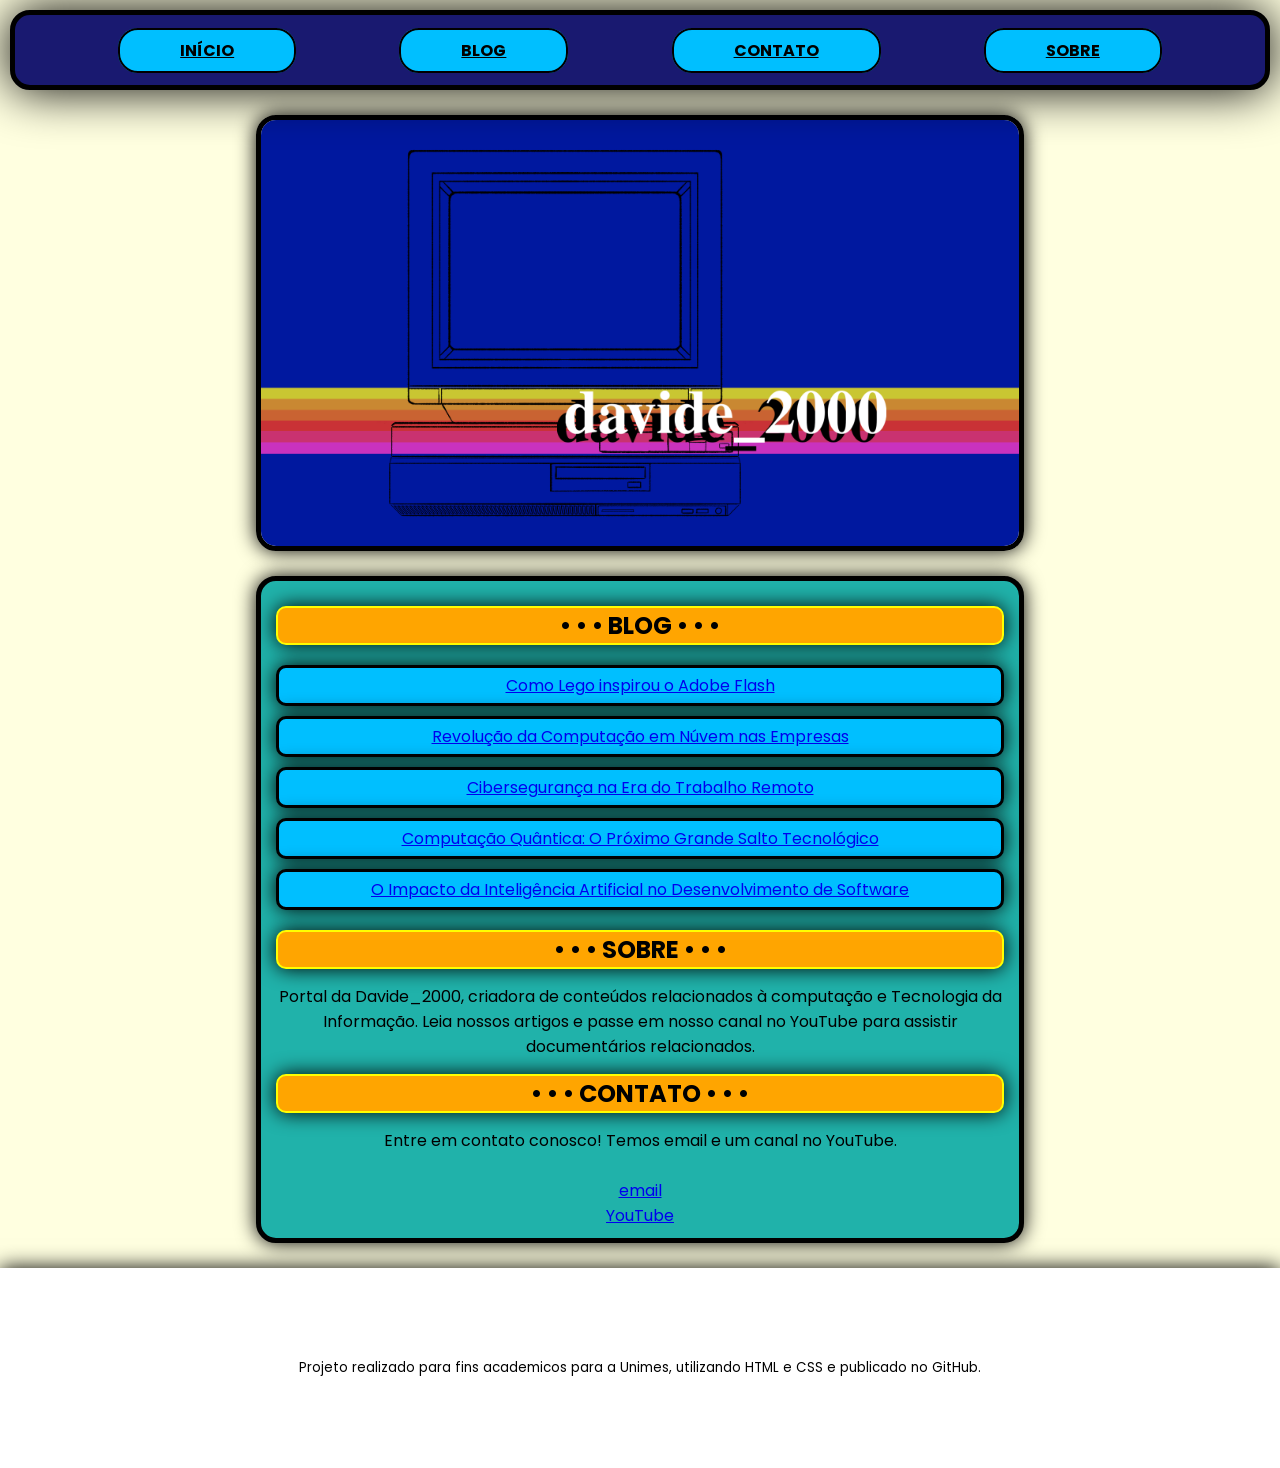
<file: index.html>
<!DOCTYPE html>
<html lang="pt-BR">
    <head>
        <meta charset="UTF-8">
        <meta name="viewport" content="width=device-width,initial-scale=1.0">
        <title>TI</title>
        <link rel="stylesheet" href="style.css">
    </head>
    <body>
        <header class="menu">
            <div class="menu-conteiner">
                <div><a class="menu-item logo" href="#inicio">INÍCIO</a></div>
                <div><a class="menu-item" href="#artigos">BLOG</a></div>
                <div><a class="menu-item" href="#contato">CONTATO</a></div>
                <div><a class="menu-item" href="#sobre">SOBRE</a></div>
            </div>
        </header>

        <section id="inicio" class="image-logo">
            <img class="image" src="images/davide_2000-opening-v4.png">
        </section>

        <div class="body-text">
            <section>
                <h1 id="artigos" class="h-body-text">• • • BLOG • • •</h1>
                <div class="artigos">
                    <div class="artigos-tópico"><a href="artigo1.html">Como Lego inspirou o Adobe Flash</a></div>
                    <div class="artigos-tópico"><a href="artigo2.html">Revolução da Computação em Núvem nas Empresas</a></div>
                    <div class="artigos-tópico"><a href="artigo3.html">Cibersegurança na Era do Trabalho Remoto</a></div>
                    <div class="artigos-tópico"><a href="artigo4.html">Computação Quântica: O Próximo Grande Salto Tecnológico</a></div>
                    <div class="artigos-tópico"><a href="artigo5.html">O Impacto da Inteligência Artificial no Desenvolvimento de Software</a></div>
                </div>
            </section>

            <section>
                <h1 id="sobre" class="h-body-text">• • • SOBRE • • •</h1>
                <p>Portal da Davide_2000, criadora de conteúdos relacionados à computação e Tecnologia da Informação. Leia nossos artigos e passe em nosso canal no YouTube para assistir documentários relacionados.</p>
            </section>
            <section class="contato">
                <h1 id="contato" class="h-body-text">• • • CONTATO • • •</h1>
                <p>Entre em contato conosco! Temos email e um canal no YouTube.</p> <br>
                <a href="mailto:davi.teixeira.canuto@proton.me">email</a>
                <a href="https://www.youtube.com/@davide-mm">YouTube</a>
            </section>
        </div>

        <footer>
            <small>Projeto realizado para fins academicos para a Unimes, utilizando HTML e CSS e publicado no GitHub.</small>
        </footer>
    </body>
</html>

<!-- INICIO(DAVIDE_2000) BLOG CONTATO SOBRE -->
</file>
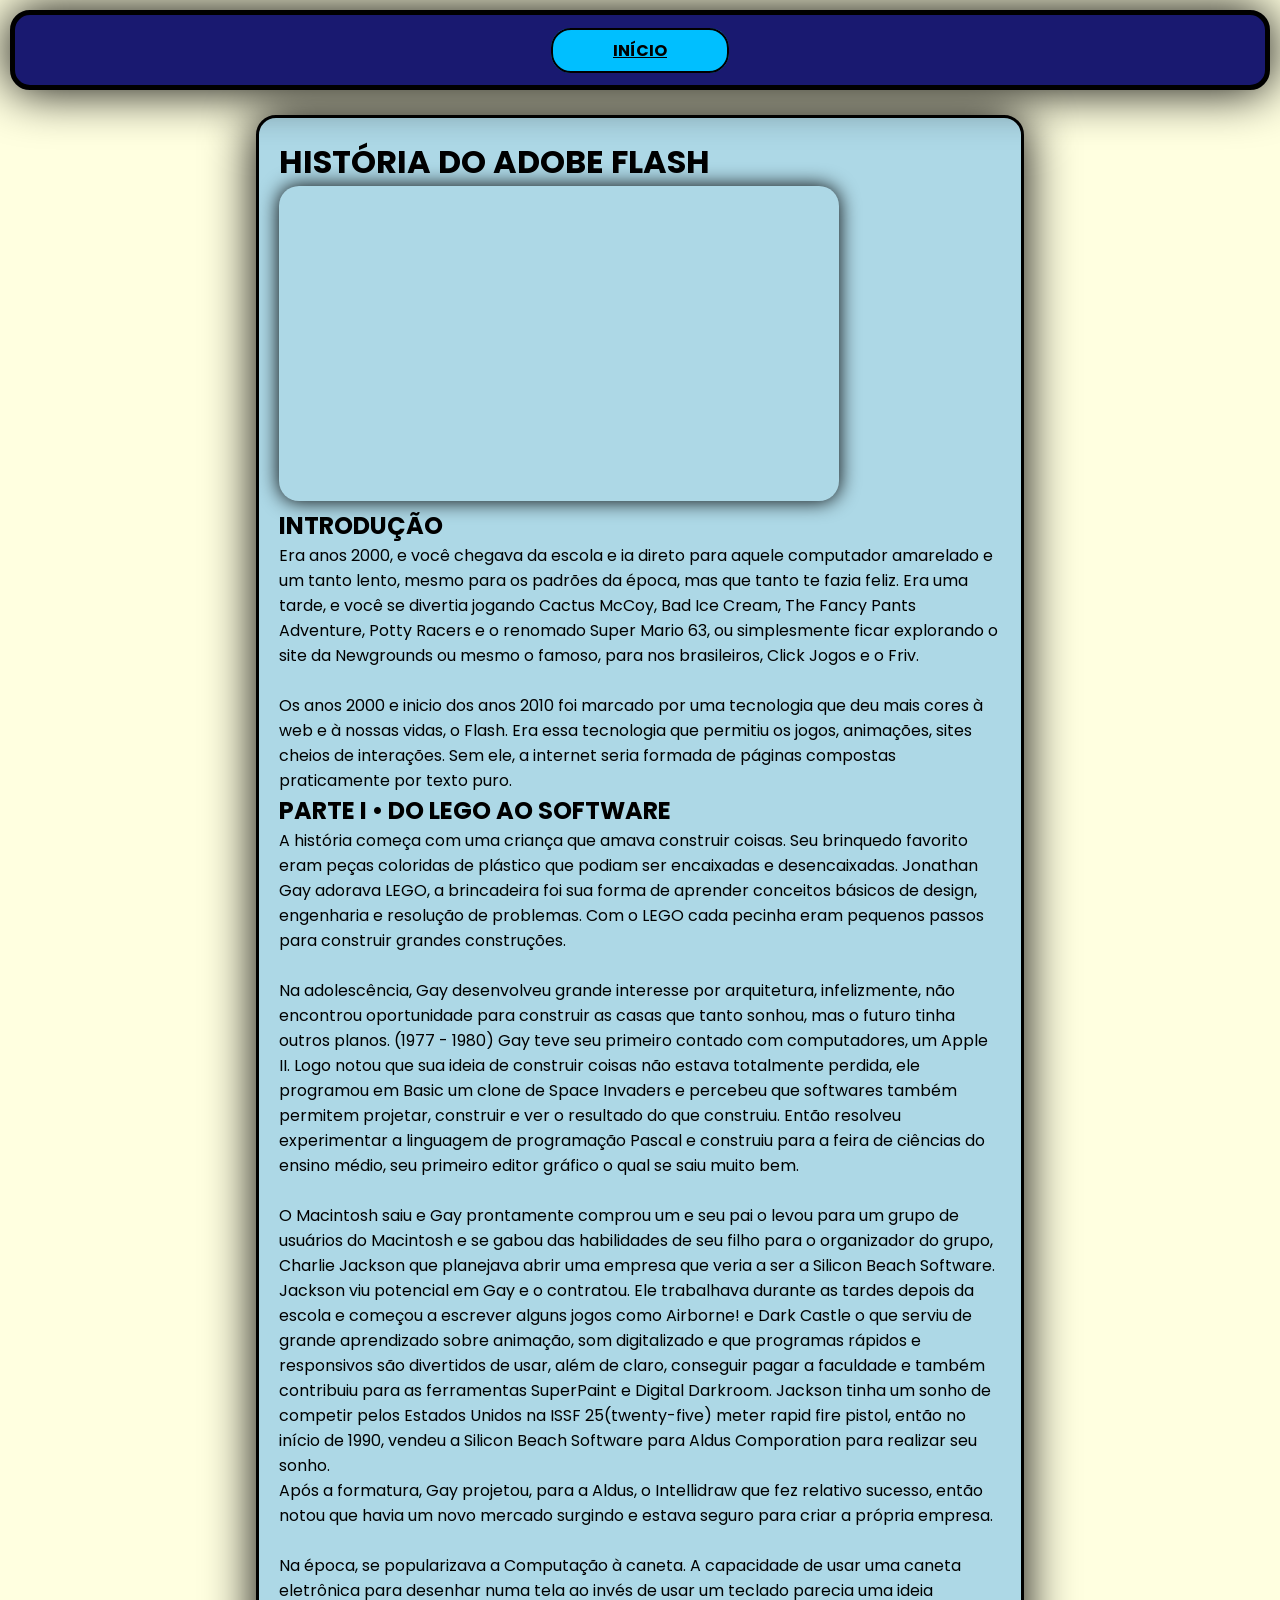
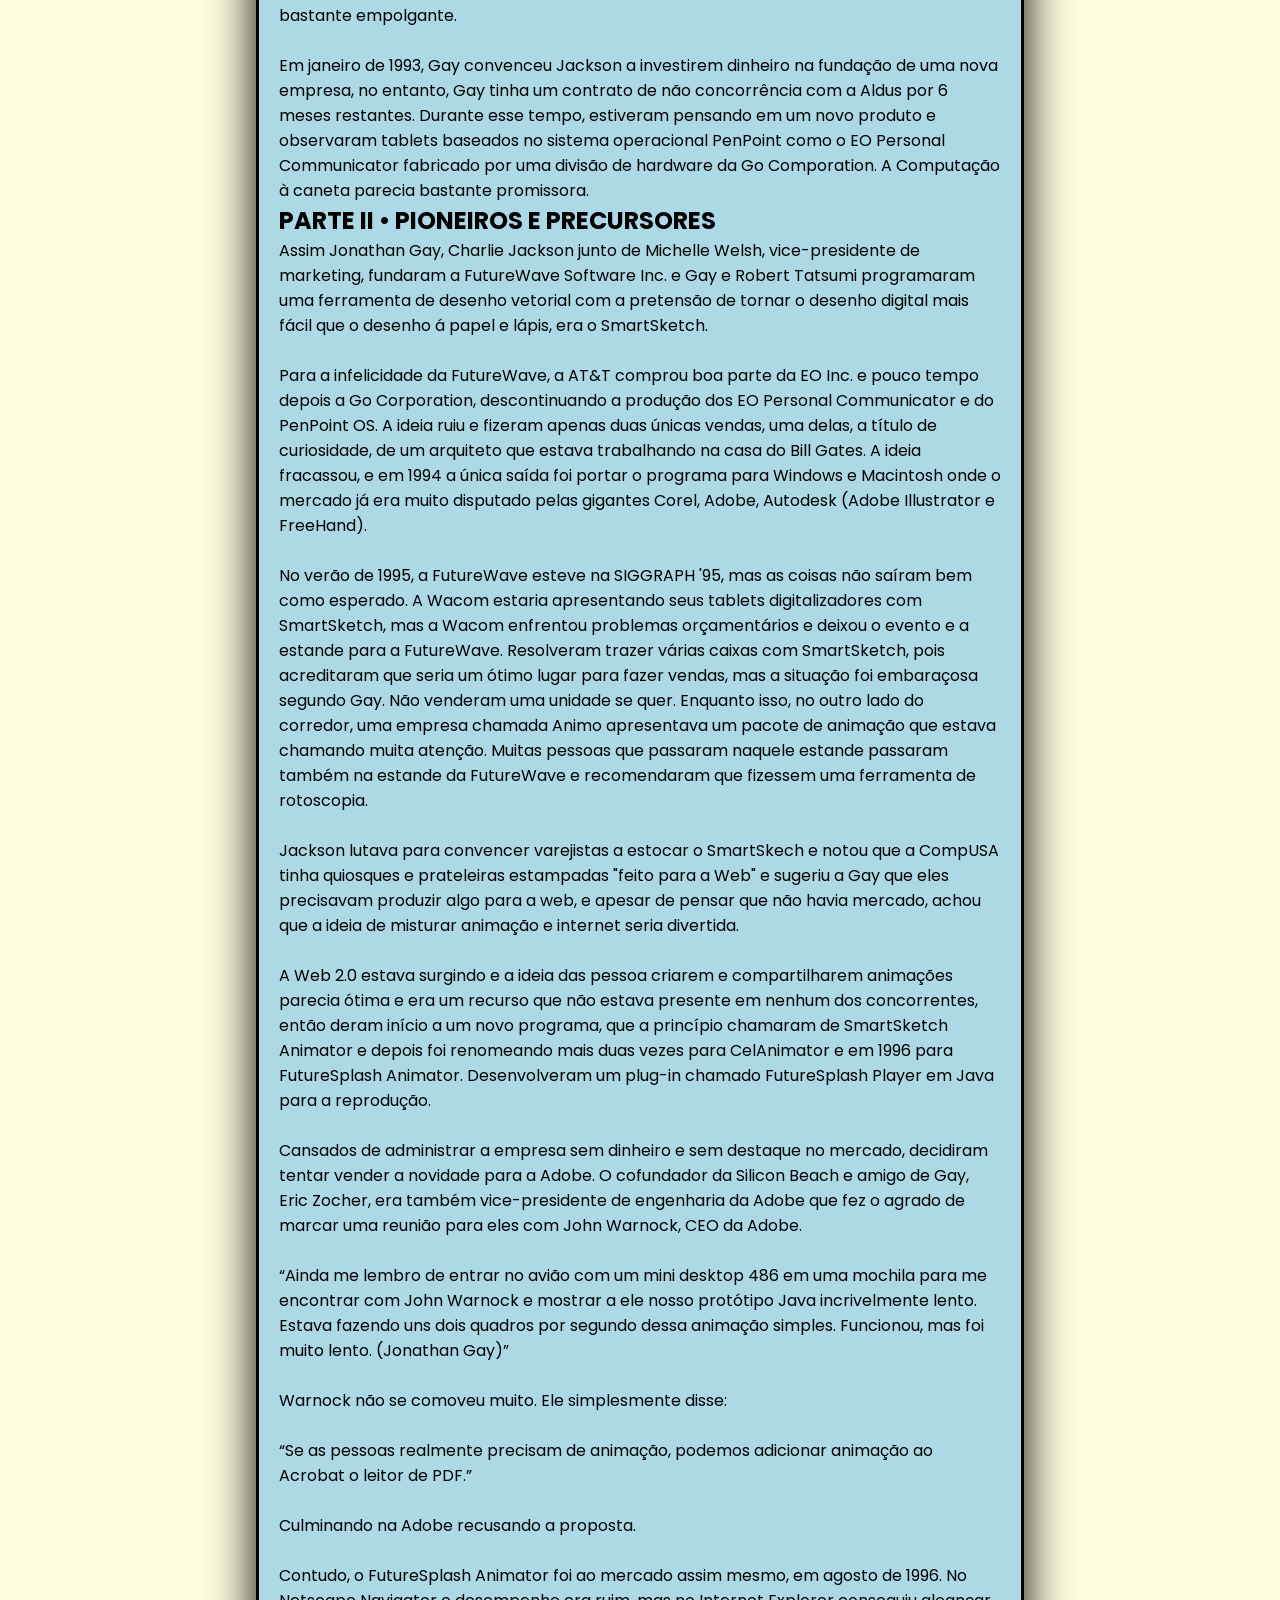
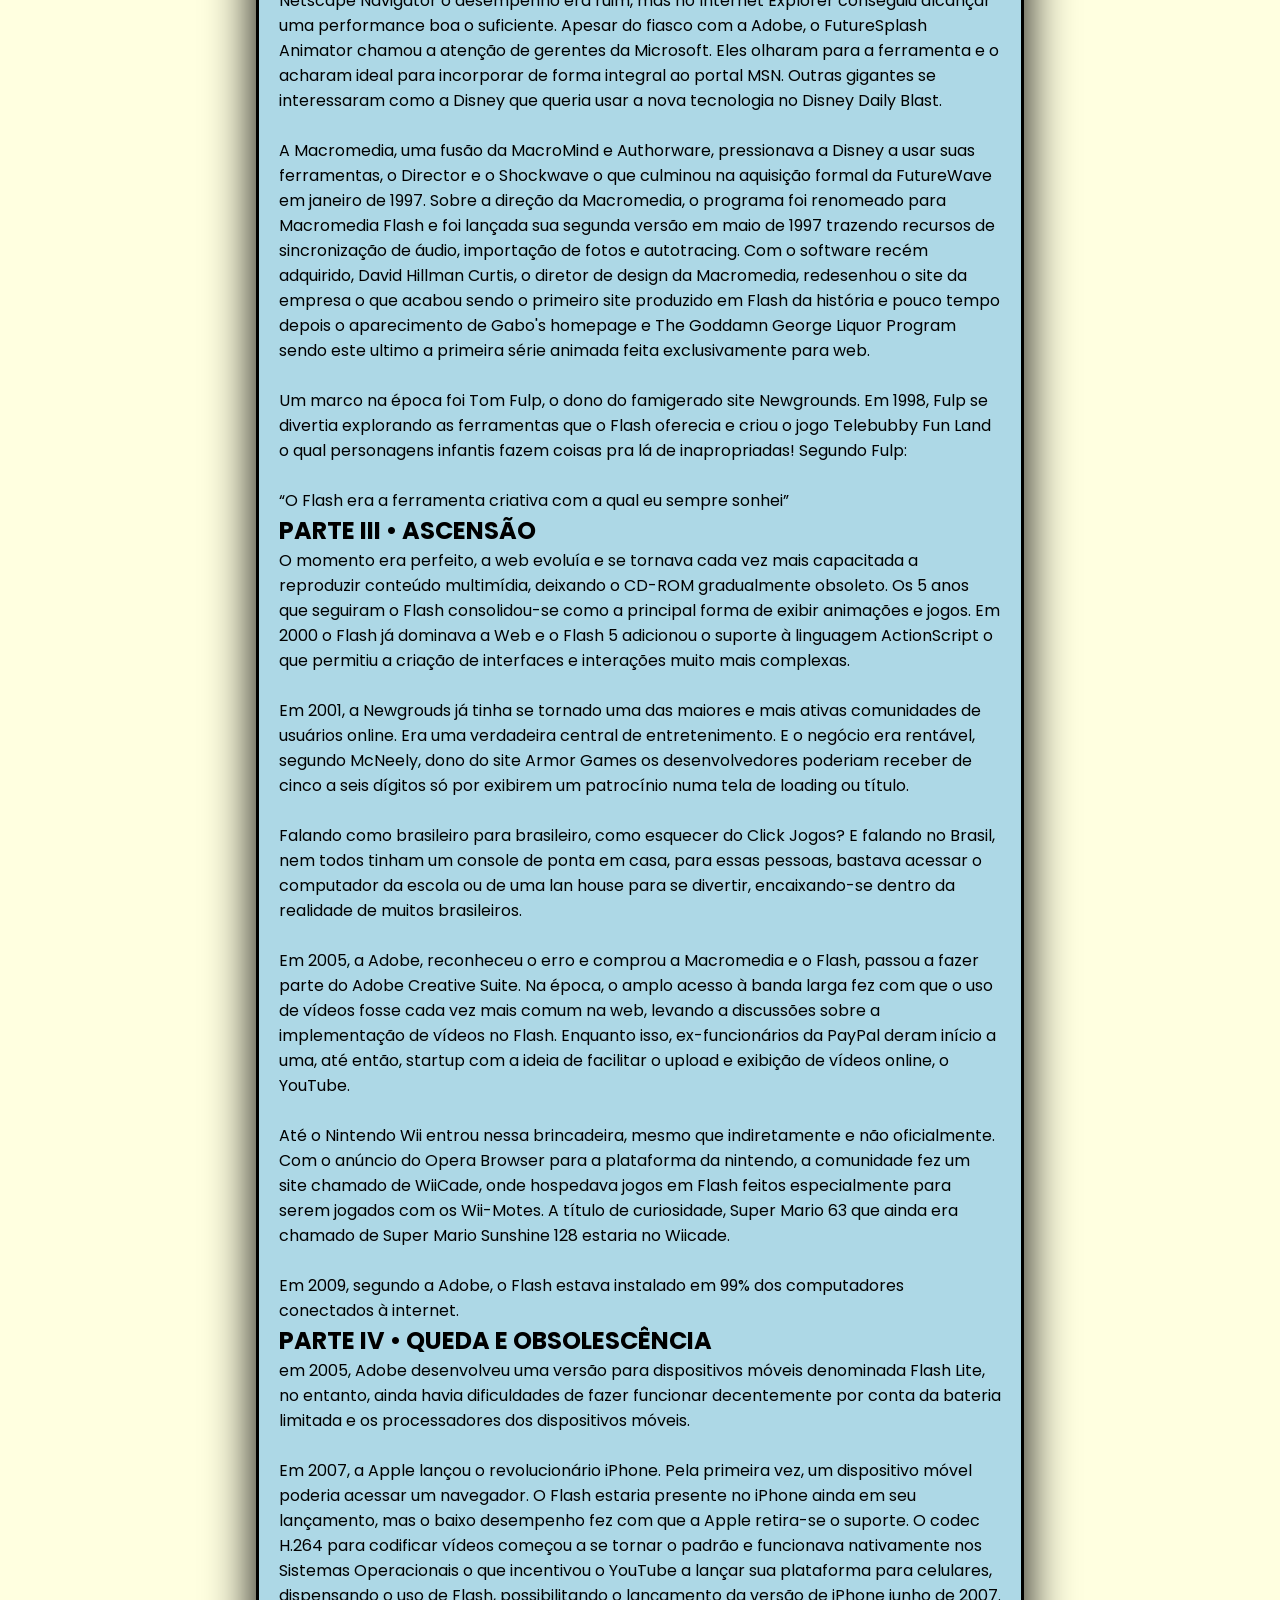
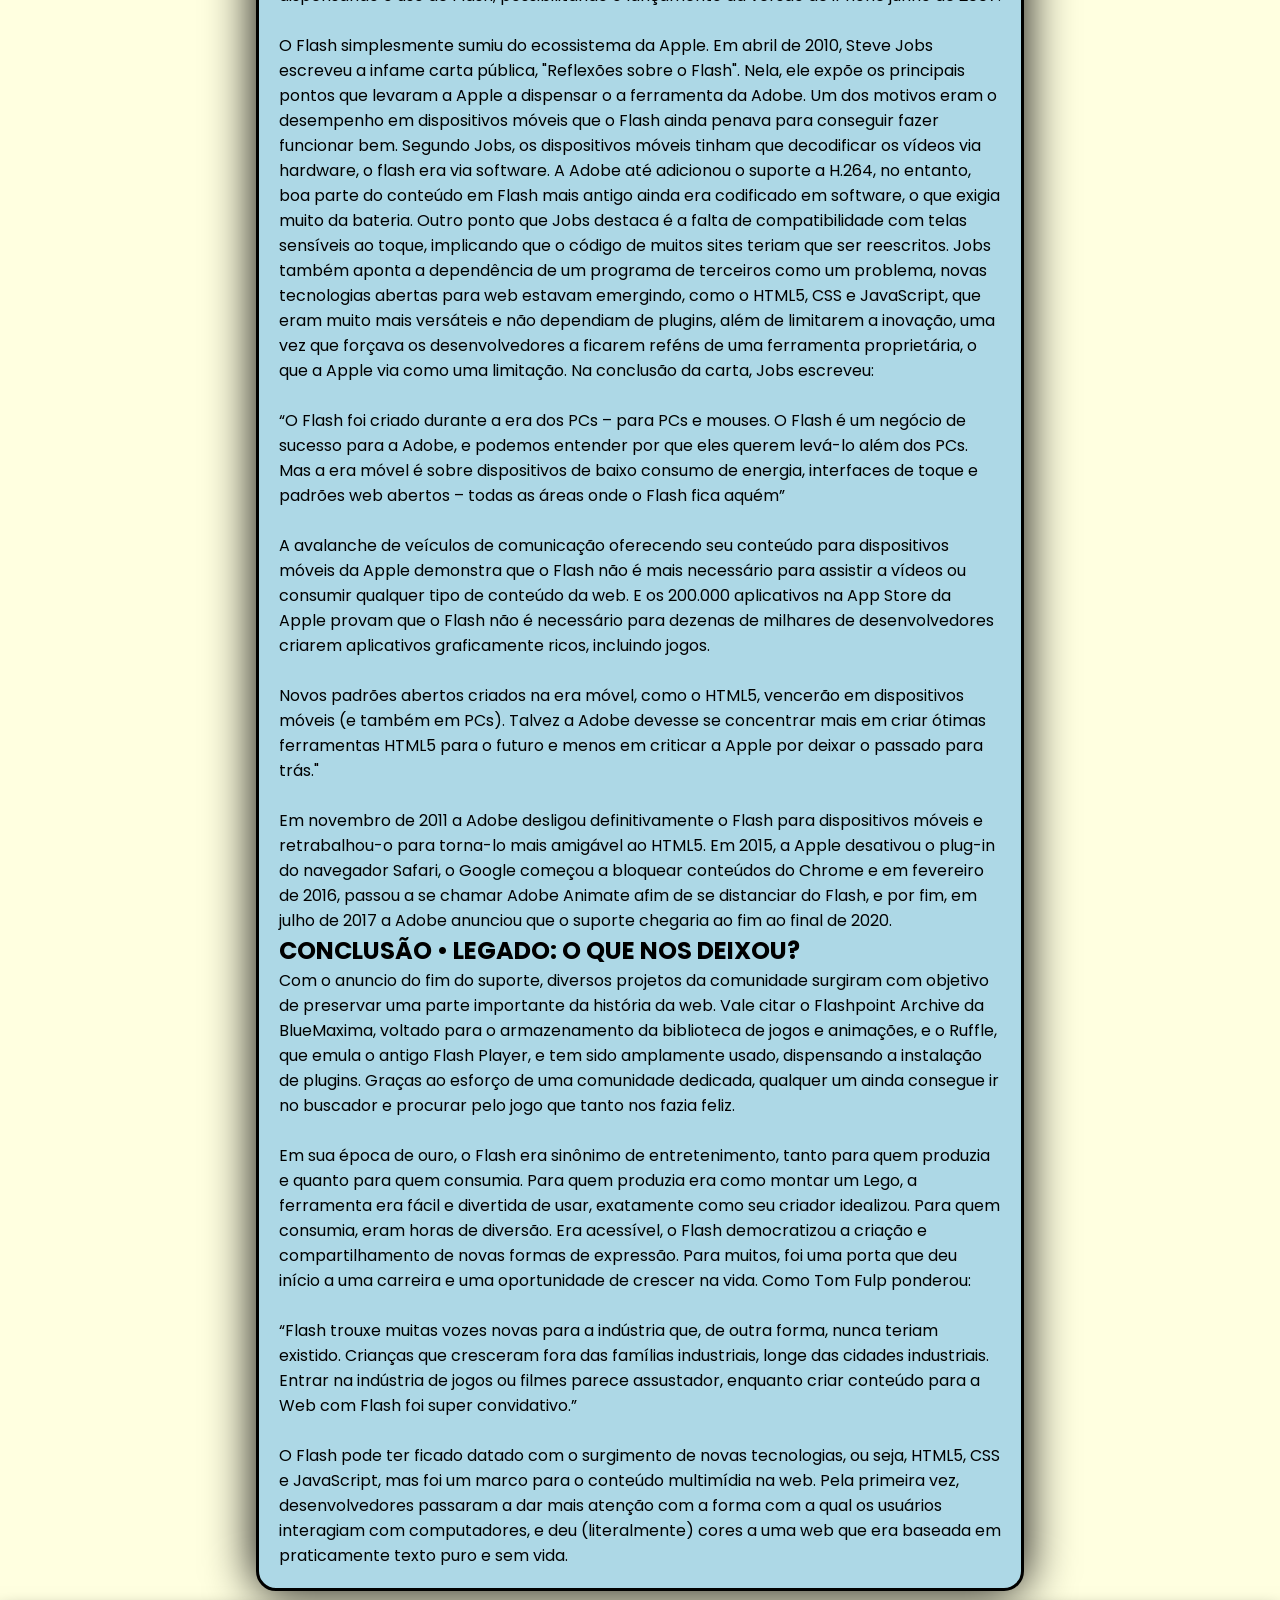
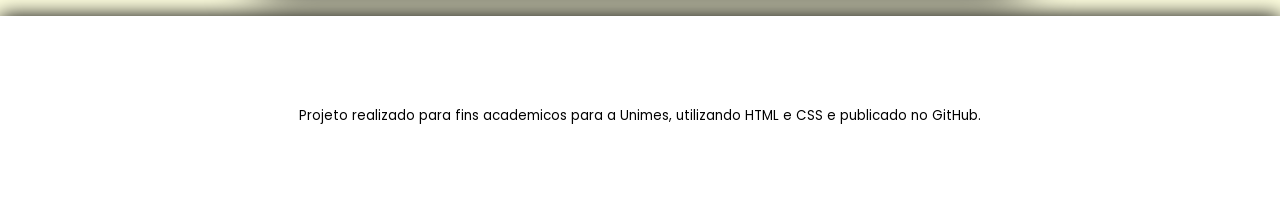
<file: artigo1.html>
<!DOCTYPE html>
<html lang="pt-BR">
    <head>
        <meta charset="UTF-8">
        <meta name="viewport" content="width=device-width,initial-scale=1.0">
        <title>TI</title>
        <link rel="stylesheet" href="style.css">
    </head>
    <body>
    <header class="menu">
        <div class="menu-conteiner">
            <div><a class="menu-item logo" href="index.html">INÍCIO</a></div>
        </div>
    </header>
        <div class="article">
            <h1>HISTÓRIA DO ADOBE FLASH</h1>
                <iframe
                    width="560"
                    height="315"
                    src="https://www.youtube.com/embed/bfStfx851rk"
                    title="Player de vídeo do YouTube"
                    frameborder="0"
                    allow="accelerometer; autoplay; clipboard-write; encrypted-media; gyroscope; picture-in-picture; web-share"
                    allowfullscreen>
                </iframe>
                <h2>INTRODUÇÃO</h2>
                    <p>Era anos 2000, e você chegava da escola e ia direto para aquele computador amarelado e um tanto lento, mesmo para os padrões da época, mas que tanto te fazia feliz. Era uma tarde, e você se divertia jogando Cactus McCoy, Bad Ice Cream, The Fancy Pants Adventure, Potty Racers e o renomado Super Mario 63, ou simplesmente ficar explorando o site da Newgrounds ou mesmo o famoso, para nos brasileiros, Click Jogos e o Friv.</p> <br>
                    <p>Os anos 2000 e inicio dos anos 2010 foi marcado por uma tecnologia que deu mais cores à web e à nossas vidas, o Flash. Era essa tecnologia que permitiu os jogos, animações, sites cheios de interações. Sem ele, a internet seria formada de páginas compostas praticamente por texto puro.</p>
                <h2>PARTE I • DO LEGO AO SOFTWARE</h2>
                    <p>A história começa com uma criança que amava construir coisas. Seu brinquedo favorito eram peças coloridas de plástico que podiam ser encaixadas e desencaixadas. Jonathan Gay adorava LEGO, a brincadeira foi sua forma de aprender conceitos básicos de design, engenharia e resolução de problemas. Com o LEGO cada pecinha eram pequenos passos para construir grandes construções.</p> <br>
                    <p>Na adolescência, Gay desenvolveu grande interesse por arquitetura, infelizmente, não encontrou oportunidade para construir as casas que tanto sonhou, mas o futuro tinha outros planos. (1977 - 1980) Gay teve seu primeiro contado com computadores, um Apple II. Logo notou que sua ideia de construir coisas não estava totalmente perdida, ele programou em Basic um clone de Space Invaders e percebeu que softwares também permitem projetar, construir e ver o resultado do que construiu. Então resolveu experimentar a linguagem de programação Pascal e construiu para a feira de ciências do ensino médio, seu primeiro editor gráfico o qual se saiu muito bem.</p> <br>
                    <p>O Macintosh saiu e Gay prontamente comprou um e seu pai o levou para um grupo de usuários do Macintosh e se gabou das habilidades de seu filho para o organizador do grupo, Charlie Jackson que planejava abrir uma empresa que veria a ser a Silicon Beach Software. Jackson viu potencial em Gay e o contratou. Ele trabalhava durante as tardes depois da escola e começou a escrever alguns jogos como Airborne! e Dark Castle o que serviu de grande aprendizado sobre animação, som digitalizado e que programas rápidos e responsivos são divertidos de usar, além de claro, conseguir pagar a faculdade e também contribuiu para as ferramentas SuperPaint e Digital Darkroom. Jackson tinha um sonho de competir pelos Estados Unidos na ISSF 25(twenty-five) meter rapid fire pistol, então no início de 1990, vendeu a Silicon Beach Software para Aldus Comporation para realizar seu sonho. </p>
                    <p>Após a formatura, Gay projetou, para a Aldus, o Intellidraw que fez relativo sucesso, então notou que havia um novo mercado surgindo e estava seguro para criar a própria empresa.</p> <br>
                    <p>Na época, se popularizava a Computação à caneta. A capacidade de usar uma caneta eletrônica para desenhar numa tela ao invés de usar um teclado parecia uma ideia bastante empolgante. </p> <br>
                    <p>Em janeiro de 1993, Gay convenceu Jackson a investirem dinheiro na fundação de uma nova empresa, no entanto, Gay tinha um contrato de não concorrência com a Aldus por 6 meses restantes. Durante esse tempo, estiveram pensando em um novo produto e observaram tablets baseados no sistema operacional PenPoint como o EO Personal Communicator fabricado por uma divisão de hardware da Go Comporation. A Computação à caneta parecia bastante promissora.</p>
                <h2>PARTE II • PIONEIROS E PRECURSORES</h2>
                    <p>Assim Jonathan Gay, Charlie Jackson junto de Michelle Welsh, vice-presidente de marketing, fundaram a FutureWave Software Inc. e Gay e Robert Tatsumi programaram uma ferramenta de desenho vetorial com a pretensão de tornar o desenho digital mais fácil que o desenho á papel e lápis, era o SmartSketch.</p> <br>
                    <p>Para a infelicidade da FutureWave, a AT&T comprou boa parte da EO Inc. e pouco tempo depois a Go Corporation, descontinuando a produção dos EO Personal Communicator e do PenPoint OS. A ideia ruiu e fizeram apenas duas únicas vendas, uma delas, a título de curiosidade, de um arquiteto que estava trabalhando na casa do Bill Gates. A ideia fracassou, e em 1994 a única saída foi portar o programa para Windows e Macintosh onde o mercado já era muito disputado pelas gigantes Corel, Adobe, Autodesk (Adobe Illustrator e FreeHand).</p> <br>
                    <p>No verão de 1995, a FutureWave esteve na SIGGRAPH '95, mas as coisas não saíram bem como esperado. A Wacom estaria apresentando seus tablets digitalizadores com SmartSketch, mas a Wacom enfrentou problemas orçamentários e deixou o evento e a estande para a FutureWave. Resolveram trazer várias caixas com SmartSketch, pois acreditaram que seria um ótimo lugar para fazer vendas, mas a situação foi embaraçosa segundo Gay. Não venderam uma unidade se quer. Enquanto isso, no outro lado do corredor, uma empresa chamada Animo apresentava um pacote de animação que estava chamando muita atenção. Muitas pessoas que passaram naquele estande passaram também na estande da FutureWave e recomendaram que fizessem uma ferramenta de rotoscopia. </p> <br>
                    <p>Jackson lutava para convencer varejistas a estocar o SmartSkech e notou que a CompUSA tinha quiosques e prateleiras estampadas "feito para a Web" e sugeriu a Gay que eles precisavam produzir algo para a web, e apesar de pensar que não havia mercado, achou que a ideia de misturar animação e internet seria divertida.</p> <br>
                    <p>A Web 2.0 estava surgindo e a ideia das pessoa criarem e compartilharem animações parecia ótima e era um recurso que não estava presente em nenhum dos concorrentes, então deram início a um novo programa, que a princípio chamaram de SmartSketch Animator e depois foi renomeando mais duas vezes para CelAnimator e em 1996 para FutureSplash Animator. Desenvolveram um plug-in chamado FutureSplash Player em Java para a reprodução.</p> <br>
                    <p>Cansados de administrar a empresa sem dinheiro e sem destaque no mercado, decidiram tentar vender a novidade para a Adobe. O cofundador da Silicon Beach e amigo de Gay, Eric Zocher, era também vice-presidente de engenharia da Adobe que fez o agrado de marcar uma reunião para eles com John Warnock, CEO da Adobe.</p> <br>
                    <blockquote>
                        <q>Ainda me lembro de entrar no avião com um mini desktop 486 em uma  mochila para me encontrar com John Warnock e mostrar a ele nosso protótipo Java incrivelmente lento. Estava fazendo uns dois quadros por segundo dessa animação simples. Funcionou, mas foi muito lento. (Jonathan Gay)</q>
                    </blockquote> <br>
                    <p>Warnock não se comoveu muito. Ele simplesmente disse:</p> <br>
                    <blockquote>
                        <q>Se as pessoas realmente precisam de animação, podemos adicionar animação ao Acrobat o leitor de PDF.</q>
                    </blockquote> <br>
                    <p>Culminando na Adobe recusando a proposta.</p> <br>
                    <p>Contudo, o FutureSplash Animator foi ao mercado assim mesmo, em agosto de 1996. No Netscape Navigator o desempenho era ruim, mas no Internet Explorer conseguiu alcançar uma performance boa o suficiente. Apesar do fiasco com a Adobe, o FutureSplash Animator chamou a atenção de gerentes da Microsoft. Eles olharam para a ferramenta e o acharam ideal para incorporar de forma integral ao portal MSN. Outras gigantes se interessaram como a Disney que queria usar a nova tecnologia no Disney Daily Blast.</p> <br>
                    <p>A Macromedia, uma fusão da MacroMind e Authorware, pressionava a Disney a usar suas ferramentas, o Director e o Shockwave o que culminou na aquisição formal da FutureWave em janeiro de 1997. Sobre a direção da Macromedia, o programa foi renomeado para Macromedia Flash e foi lançada sua segunda versão em maio de 1997 trazendo recursos de sincronização de áudio, importação de fotos e autotracing. Com o software recém adquirido, David Hillman Curtis, o diretor de design da Macromedia, redesenhou o site da empresa o que acabou sendo o primeiro site produzido em Flash da história e pouco tempo depois o aparecimento de Gabo's homepage e The Goddamn George Liquor Program sendo este ultimo a primeira série animada feita exclusivamente para web.</p> <br>
                    <p>Um marco na época foi Tom Fulp, o dono do famigerado site Newgrounds. Em 1998, Fulp se divertia explorando as ferramentas que o Flash oferecia e criou o jogo Telebubby Fun Land o qual personagens infantis fazem coisas pra lá de inapropriadas! Segundo Fulp:</p> <br>
                    <blockquote>
                        <q>O Flash era a ferramenta criativa com a qual eu sempre sonhei</q>
                    </blockquote>
                <h2>PARTE III • ASCENSÃO</h2>
                    <p>O momento era perfeito, a web evoluía e se tornava cada vez mais capacitada a reproduzir conteúdo multimídia, deixando o CD-ROM gradualmente obsoleto. Os 5 anos que seguiram o Flash consolidou-se como a principal forma de exibir animações e jogos. Em 2000 o Flash já dominava a Web e o Flash 5 adicionou o suporte à linguagem ActionScript o que permitiu a criação de interfaces e interações muito mais complexas.</p> <br>
                    <p>Em 2001, a Newgrouds já tinha se tornado uma das maiores e mais ativas comunidades de usuários online. Era uma verdadeira central de entretenimento. E o negócio era rentável, segundo McNeely, dono do site Armor Games os desenvolvedores poderiam receber de cinco a seis dígitos só por exibirem um patrocínio numa tela de loading ou título. </p> <br>
                    <p>Falando como brasileiro para brasileiro, como esquecer do Click Jogos? E falando no Brasil, nem todos tinham um console de ponta em casa, para essas pessoas, bastava acessar o computador da escola ou de uma lan house para se divertir, encaixando-se dentro da realidade de muitos brasileiros.</p> <br>
                    <p>Em 2005, a Adobe, reconheceu o erro e comprou a Macromedia e o Flash, passou a fazer parte do Adobe Creative Suite. Na época, o amplo acesso à banda larga fez com que o uso de vídeos fosse cada vez mais comum na web, levando a discussões sobre a implementação de vídeos no Flash. Enquanto isso, ex-funcionários da PayPal deram início a uma, até então, startup com a ideia de facilitar o upload e exibição de vídeos online, o YouTube.</p> <br>
                    <p>Até o Nintendo Wii entrou nessa brincadeira, mesmo que indiretamente e não oficialmente. Com o anúncio do Opera Browser para a plataforma da nintendo, a comunidade fez um site chamado de WiiCade, onde hospedava jogos em Flash feitos especialmente para serem jogados com os Wii-Motes. A título de curiosidade, Super Mario 63 que ainda era chamado de Super Mario Sunshine 128 estaria no Wiicade.</p> <br>
                    <p>Em 2009, segundo a Adobe, o Flash estava instalado em 99% dos computadores conectados à internet.</p>
                <h2>PARTE IV • QUEDA E OBSOLESCÊNCIA</h2>
                    <p>em 2005, Adobe desenvolveu uma versão para dispositivos móveis denominada Flash Lite, no entanto, ainda havia dificuldades de fazer funcionar decentemente por conta da bateria limitada e os processadores dos dispositivos móveis. </p> <br>
                    <p>Em 2007, a Apple lançou o revolucionário iPhone. Pela primeira vez, um dispositivo móvel poderia acessar um navegador. O Flash estaria presente no iPhone ainda em seu lançamento, mas o baixo desempenho fez com que a Apple retira-se o suporte. O codec H.264 para codificar vídeos começou a se tornar o padrão e funcionava nativamente nos Sistemas Operacionais o que incentivou o YouTube a lançar sua plataforma para celulares, dispensando o uso de Flash, possibilitando o lançamento da versão  de iPhone junho de 2007.</p> <br>
                    <p>O Flash simplesmente sumiu do ecossistema da Apple. Em abril de 2010, Steve Jobs escreveu a infame carta pública, "Reflexões sobre o Flash". Nela, ele expõe os principais pontos que levaram a Apple a dispensar o a ferramenta da Adobe. Um dos motivos eram o desempenho em dispositivos móveis que o Flash ainda penava para conseguir fazer funcionar bem. Segundo Jobs, os dispositivos móveis tinham que decodificar os vídeos via hardware, o flash era via software. A Adobe até adicionou o suporte a H.264, no entanto, boa parte do conteúdo em Flash mais antigo ainda era codificado em software, o que exigia muito da bateria. Outro ponto que Jobs destaca é a falta de compatibilidade com telas sensíveis ao toque, implicando que o código de muitos sites teriam que ser reescritos. Jobs também aponta a dependência de um programa de terceiros como um problema, novas tecnologias abertas para web estavam emergindo, como o HTML5, CSS e JavaScript, que eram muito mais versáteis e não dependiam de plugins, além de limitarem a inovação, uma vez que forçava os desenvolvedores a ficarem reféns de uma ferramenta proprietária, o que a Apple via como uma limitação. Na conclusão da carta, Jobs escreveu:</p> <br>
                    <blockquote>
                        <q>O Flash foi criado durante a era dos PCs – para PCs e mouses. O Flash é um negócio de sucesso para a Adobe, e podemos entender por que eles querem levá-lo além dos PCs. Mas a era móvel é sobre dispositivos de baixo consumo de energia, interfaces de toque e padrões web abertos – todas as áreas onde o Flash fica aquém</q>
                    </blockquote> <br>
                    <p>A avalanche de veículos de comunicação oferecendo seu conteúdo para dispositivos móveis da Apple demonstra que o Flash não é mais necessário para assistir a vídeos ou consumir qualquer tipo de conteúdo da web. E os 200.000 aplicativos na App Store da Apple provam que o Flash não é necessário para dezenas de milhares de desenvolvedores criarem aplicativos graficamente ricos, incluindo jogos.</p> <br>
                    <p>Novos padrões abertos criados na era móvel, como o HTML5, vencerão em dispositivos móveis (e também em PCs). Talvez a Adobe devesse se concentrar mais em criar ótimas ferramentas HTML5 para o futuro e menos em criticar a Apple por deixar o passado para trás."</p> <br>
                    <p>Em novembro de 2011 a Adobe desligou definitivamente o Flash para dispositivos móveis e retrabalhou-o para torna-lo mais amigável ao HTML5. Em 2015, a Apple desativou o plug-in do navegador Safari, o Google começou a bloquear conteúdos do Chrome e em fevereiro de 2016, passou a se chamar Adobe Animate afim de se distanciar do Flash, e por fim, em julho de 2017 a Adobe anunciou que o suporte chegaria ao fim ao final de 2020.</p>
                <h2>CONCLUSÃO • LEGADO: O QUE NOS DEIXOU?</h2>
                    <p>Com o anuncio do fim do suporte, diversos projetos da comunidade surgiram com objetivo de preservar uma parte importante da história da web. Vale citar o Flashpoint Archive da BlueMaxima, voltado para o armazenamento da biblioteca de jogos e animações, e o Ruffle, que emula o antigo Flash Player, e tem sido amplamente usado, dispensando a instalação de plugins. Graças ao esforço de uma comunidade dedicada, qualquer um ainda consegue ir no buscador e procurar pelo jogo que tanto nos fazia feliz.</p> <br>
                    <p>Em sua época de ouro, o Flash era sinônimo de entretenimento, tanto para quem produzia e quanto para quem consumia. Para quem produzia era como montar um Lego, a ferramenta era fácil e divertida de usar, exatamente como seu criador idealizou. Para quem consumia, eram horas de diversão. Era acessível, o Flash democratizou a criação e compartilhamento de novas formas de expressão. Para muitos, foi uma porta que deu início a uma carreira e  uma oportunidade de crescer na vida. Como Tom Fulp ponderou:</p> <br>
                    <blockquote>
                        <q>Flash trouxe muitas vozes novas para a indústria que, de outra forma, nunca teriam existido. Crianças que cresceram fora das famílias industriais, longe das cidades industriais. Entrar na indústria de jogos ou filmes parece assustador, enquanto criar conteúdo para a Web com Flash foi super convidativo.</q>
                    </blockquote> <br>
                    <p>O Flash pode ter ficado datado com o surgimento de novas tecnologias, ou seja, HTML5, CSS e JavaScript, mas foi um marco para o conteúdo multimídia na web. Pela primeira vez, desenvolvedores passaram a dar mais atenção com a forma com a qual os usuários interagiam com computadores, e deu (literalmente) cores a uma web que era baseada em praticamente texto puro e sem vida.</p>
        </div>
        <footer>
            <small>Projeto realizado para fins academicos para a Unimes, utilizando HTML e CSS e publicado no GitHub.</small>
        </footer>
    </body>
</html>
</file>
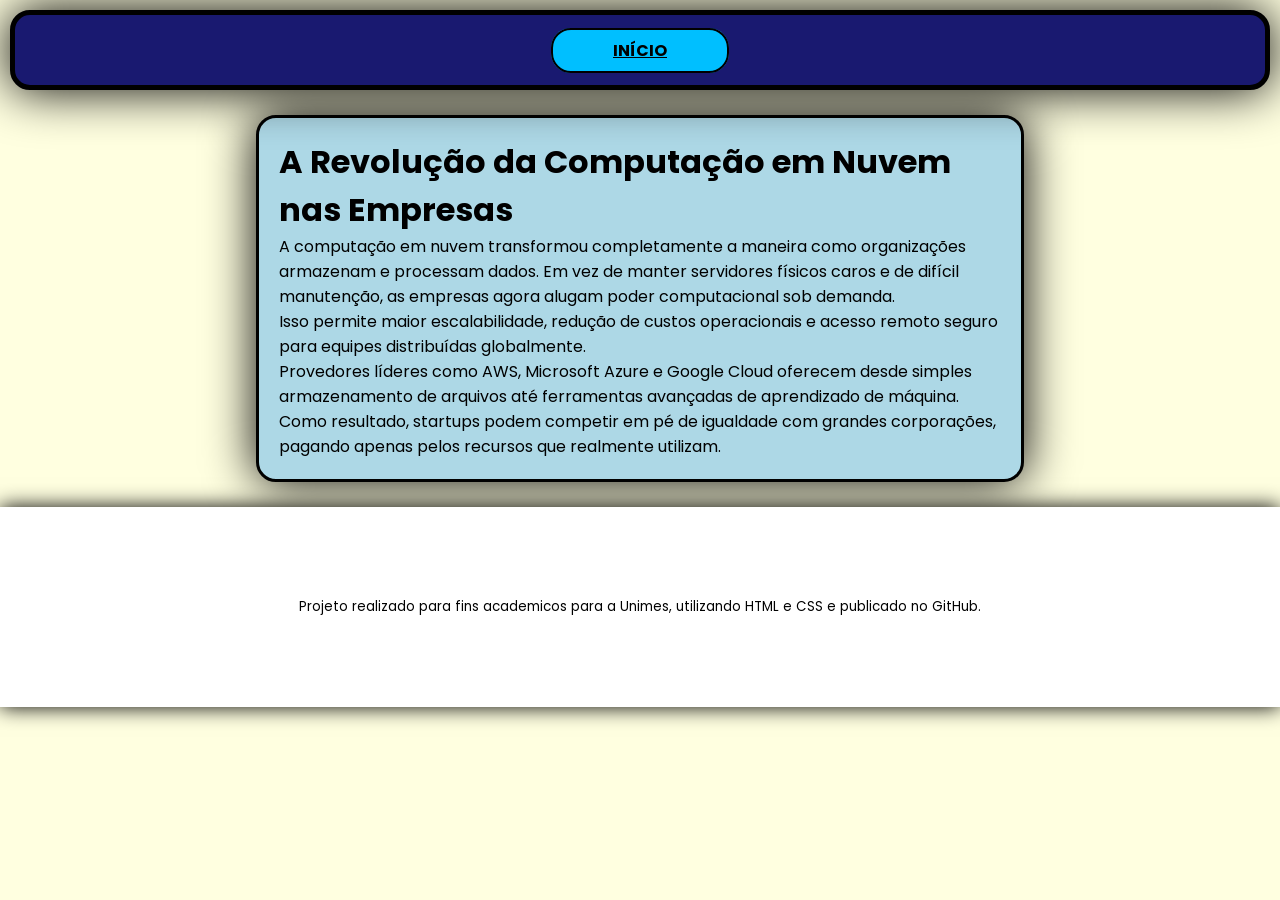
<file: artigo2.html>
<!DOCTYPE html>
<html lang="pt-BR">
    <head>
        <meta charset="UTF-8">
        <meta name="viewport" content="width=device-width,initial-scale=1.0">
        <title>TI</title>
        <link rel="stylesheet" href="style.css">
    </head>
    <body>
        <header class="menu">
            <div class="menu-conteiner">
                <div><a class="menu-item logo" href="index.html">INÍCIO</a></div>
            </div>
        </header>
        <div class="article">
            <h1>A Revolução da Computação em Nuvem nas Empresas</h1>
                    <p>
                        A computação em nuvem transformou completamente a maneira como organizações armazenam e processam dados.
                        Em vez de manter servidores físicos caros e de difícil manutenção, as empresas agora alugam poder computacional sob demanda.
                        <br>
                        Isso permite maior escalabilidade, redução de custos operacionais e acesso remoto seguro para equipes distribuídas globalmente.
                    </p>
                    <p>
                        Provedores líderes como AWS, Microsoft Azure e Google Cloud oferecem desde simples armazenamento de arquivos até ferramentas avançadas de aprendizado de máquina.
                        <br>
                        Como resultado, startups podem competir em pé de igualdade com grandes corporações, pagando apenas pelos recursos que realmente utilizam.
                    </p>
        </div>
        <footer>
            <small>Projeto realizado para fins academicos para a Unimes, utilizando HTML e CSS e publicado no GitHub.</small>
        </footer>
    </body>
</html>
</file>
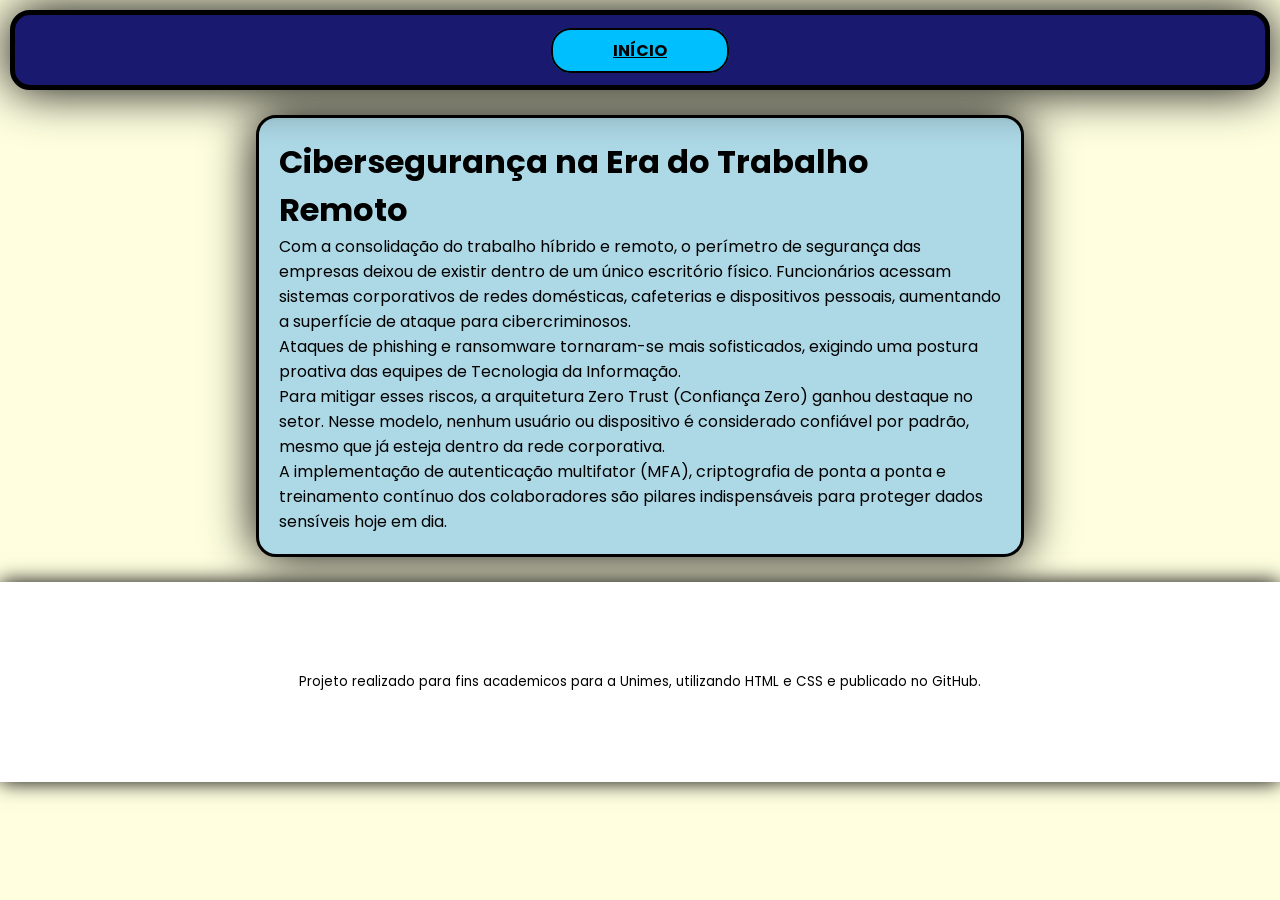
<file: artigo3.html>
<!DOCTYPE html>
<html lang="pt-BR">
    <head>
        <meta charset="UTF-8">
        <meta name="viewport" content="width=device-width,initial-scale=1.0">
        <title>TI</title>
        <link rel="stylesheet" href="style.css">
    </head>
    <body>
        <header class="menu">
            <div class="menu-conteiner">
                <div><a class="menu-item logo" href="index.html">INÍCIO</a></div>
            </div>
        </header>
        <div class="article">
            <h1>Cibersegurança na Era do Trabalho Remoto</h1>
                    <p>
                        Com a consolidação do trabalho híbrido e remoto, o perímetro de segurança das empresas deixou de existir dentro de um único escritório físico.
                        Funcionários acessam sistemas corporativos de redes domésticas, cafeterias e dispositivos pessoais, aumentando a superfície de ataque para cibercriminosos.
                        <br>
                        Ataques de phishing e ransomware tornaram-se mais sofisticados, exigindo uma postura proativa das equipes de Tecnologia da Informação.
                    </p>
                    <p>
                        Para mitigar esses riscos, a arquitetura Zero Trust (Confiança Zero) ganhou destaque no setor.
                        Nesse modelo, nenhum usuário ou dispositivo é considerado confiável por padrão, mesmo que já esteja dentro da rede corporativa.
                        <br>
                        A implementação de autenticação multifator (MFA), criptografia de ponta a ponta e treinamento contínuo dos colaboradores são pilares indispensáveis para proteger dados sensíveis hoje em dia.
                    </p>
        </div>
        <footer>
            <small>Projeto realizado para fins academicos para a Unimes, utilizando HTML e CSS e publicado no GitHub.</small>
        </footer>
    </body>
</html>
</file>
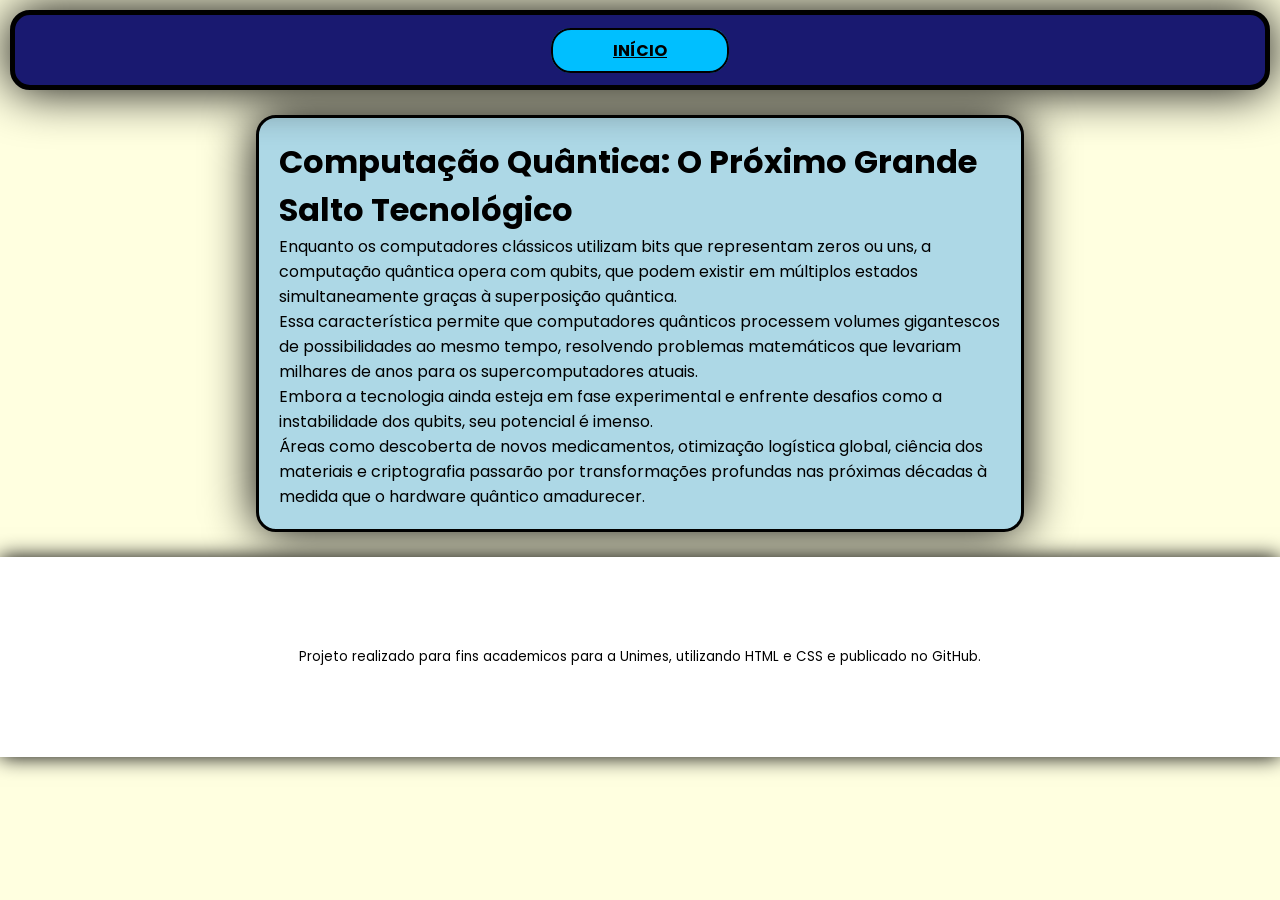
<file: artigo4.html>
<!DOCTYPE html>
<html lang="pt-BR">
    <head>
        <meta charset="UTF-8">
        <meta name="viewport" content="width=device-width,initial-scale=1.0">
        <title>TI</title>
        <link rel="stylesheet" href="style.css">
    </head>
    <body>
        <header class="menu">
            <div class="menu-conteiner">
                <div><a class="menu-item logo" href="index.html">INÍCIO</a></div>
            </div>
        </header>
        <div class="article">
            <h1>Computação Quântica: O Próximo Grande Salto Tecnológico</h1>
                    <p>
                        Enquanto os computadores clássicos utilizam bits que representam zeros ou uns, a computação quântica opera com qubits, que podem existir em múltiplos estados simultaneamente graças à superposição quântica.
                        <br>
                        Essa característica permite que computadores quânticos processem volumes gigantescos de possibilidades ao mesmo tempo, resolvendo problemas matemáticos que levariam milhares de anos para os supercomputadores atuais.
                    </p>
                    <p>
                        Embora a tecnologia ainda esteja em fase experimental e enfrente desafios como a instabilidade dos qubits, seu potencial é imenso.
                        <br>
                        Áreas como descoberta de novos medicamentos, otimização logística global, ciência dos materiais e criptografia passarão por transformações profundas nas próximas décadas à medida que o hardware quântico amadurecer.
                    </p>
        </div>
        <footer>
            <small>Projeto realizado para fins academicos para a Unimes, utilizando HTML e CSS e publicado no GitHub.</small>
        </footer>
    </body>
</html>
</file>
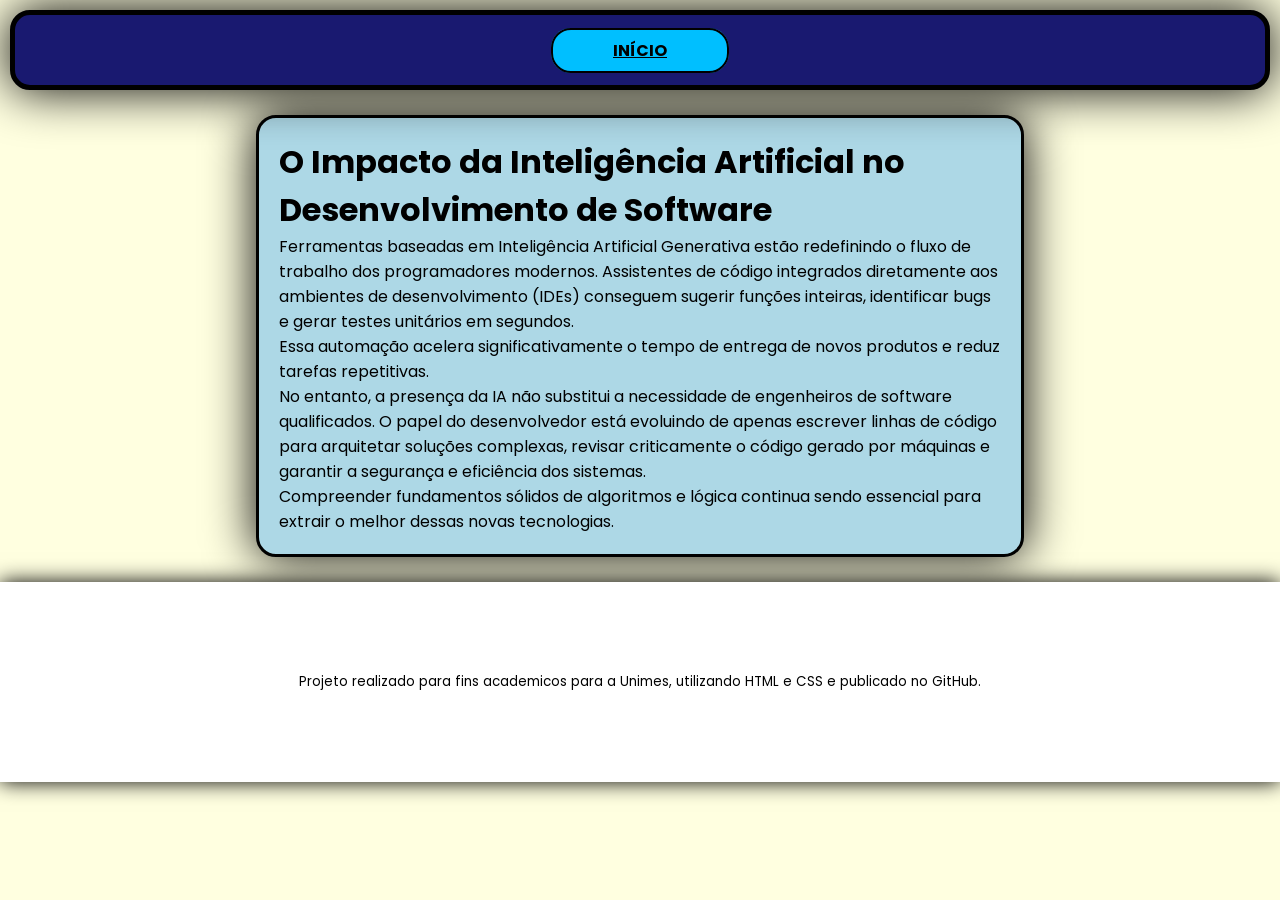
<file: artigo5.html>
<!DOCTYPE html>
<html lang="pt-BR">
    <head>
        <meta charset="UTF-8">
        <meta name="viewport" content="width=device-width,initial-scale=1.0">
        <title>TI</title>
        <link rel="stylesheet" href="style.css">
    </head>
    <body>
        <header class="menu">
            <div class="menu-conteiner">
                <div><a class="menu-item logo" href="index.html">INÍCIO</a></div>
            </div>
        </header>
        <div class="article">
            <h1>O Impacto da Inteligência Artificial no Desenvolvimento de Software</h1>
                    <p>
                        Ferramentas baseadas em Inteligência Artificial Generativa estão redefinindo o fluxo de trabalho dos programadores modernos.
                        Assistentes de código integrados diretamente aos ambientes de desenvolvimento (IDEs) conseguem sugerir funções inteiras, identificar bugs e gerar testes unitários em segundos.
                        <br>
                        Essa automação acelera significativamente o tempo de entrega de novos produtos e reduz tarefas repetitivas.
                    </p>
                    <p>
                        No entanto, a presença da IA não substitui a necessidade de engenheiros de software qualificados.
                        O papel do desenvolvedor está evoluindo de apenas escrever linhas de código para arquitetar soluções complexas, revisar criticamente o código gerado por máquinas e garantir a segurança e eficiência dos sistemas.
                        <br>
                        Compreender fundamentos sólidos de algoritmos e lógica continua sendo essencial para extrair o melhor dessas novas tecnologias.
                    </p>
        </div>
        <footer>
            <small>Projeto realizado para fins academicos para a Unimes, utilizando HTML e CSS e publicado no GitHub.</small>
        </footer>
    </body>
</html>
</file>
<file: style.css>
@import url('https://fonts.googleapis.com/css2?family=Poppins:ital,wght@0,100;0,200;0,300;0,400;0,500;0,600;0,700;0,800;0,900;1,100;1,200;1,300;1,400;1,500;1,600;1,700;1,800;1,900&family=Roboto:ital,wght@0,100..900;1,100..900&display=swap');

* {
    margin: 0;
    padding: 0;
    box-sizing: border-box;
}

html {
    scroll-behavior: smooth;
}

body {
    background-color: lightyellow;
    font-family: "Poppins", sans-serif;

}

.menu {
    .menu-conteiner {
        position: relative;
        display: flex;
        flex-direction: row;
        background-color: midnightblue;
        height: 80px;
        justify-content: space-evenly;
        justify-items: center;
        align-items: center;
        border: 5px solid black;
        border-radius: 20px;
        box-shadow: 0px 0px 50px black;
        margin: 10px;
        .menu-item {
            border: 2px solid black;
            border-radius: 20px;
            padding: 9px 60px 9px 60px;
            background-color: deepskyblue;
            color: black;
            font-weight: bold;
            transition: background-color 0.2s ease, box-shadow 0.2s ease;
            &:hover {
                background-color: palegreen;
                box-shadow: 0px 0px 50px black;
            }
        }
    }
}

.image-logo {
    display: flex;
    flex-direction: column;
    justify-content: center;
    align-content: center;
    justify-items: center;
    margin: 25px 20vw 0 20vw;
    .image {
        border-radius: 20px;
        border: 5px solid black;
        box-shadow: 0px 0px 20px black;
    }
}


.menu-link {
    border: 2px solid white;
    border-radius: 10px;
    padding: 5px;
    background-color: skyblue;
    box-shadow: 0px 0px 20px black;
}
.menu-link:hover { background-color: blue; }

.h-body-text {
    margin: 15px 5px 15px 5px;
    text-align: center;
    border: 2px solid yellow;
    border-radius: 10px;
    box-shadow: 0px 0px 20px black;
    background-color: orange;
}
.body-text{
    position: relative;
    margin: 25px 20vw 0 20vw;
    display: flex;
    flex-direction: column;
    justify-content: center;
    padding: 10px;
    border: 5px solid black;
    border-radius: 20px;
    background-color: lightseagreen;
    box-shadow: 0px 0px 20px black;
    .artigos {
        display: flex;
        flex-direction: column;
        justify-items: center;
        .artigos-tópico {
            text-align: center;
            border: 3px solid black;
            border-radius: 10px;
            margin: 5px;
            padding: 5px 0 5px 0;
            background-color: deepskyblue;
            box-shadow: 0px 0px 20px black;
            transition: background-color 0.2s ease, box-shadow 0.2s ease;
            &:hover {
                background-color: palegreen;
                box-shadow: 0px 0px 1000px black;
            }

        }
    }
}

.body-text p { text-align: center; }

footer {
    box-shadow: 0px 0px 20px black;
    height: 200px;
    display: flex;
    flex-direction: row;
    justify-content: center;
    align-items: center;
    text-align: center;
    position: relative;
    background-color: white;
    margin-top: 25px;
}
.conteúdo {
    position: relative;
    top: 100px;
    margin: 10px;
}

.article {
    border: 3px solid black;
    border-radius: 20px;
    background-color:  lightblue;
    margin: 25px 20vw 0 20vw;
    padding: 20px;
    box-shadow: 0px 0px 50px black;
    iframe {
        border-radius: 20px;
        box-shadow: 0px 0px 20px black;
    }
}

.contato a {
    display: flex;
    flex-direction: column;
    align-items: center;
}
</file>
